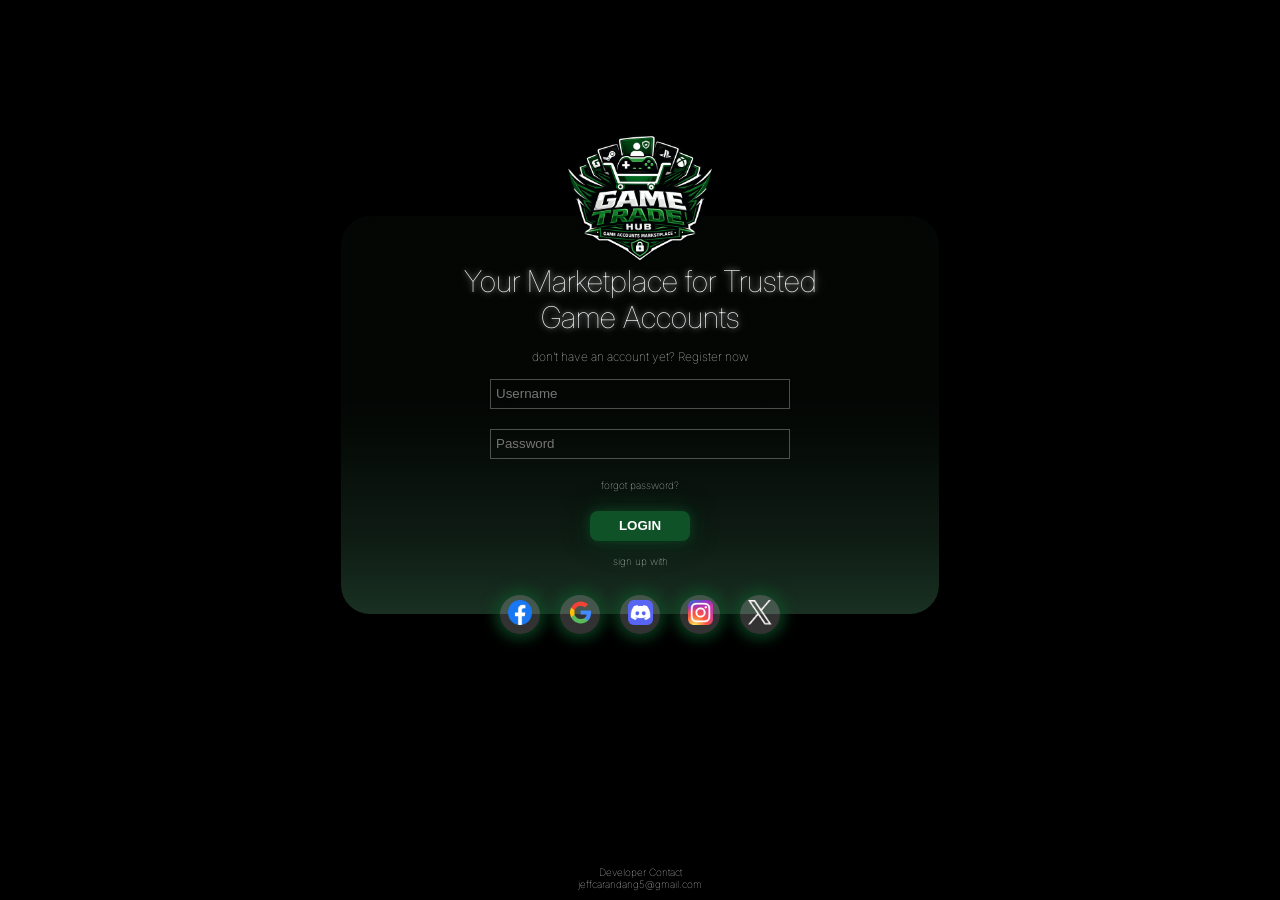
<file: front-end/login-page.html>
<!DOCTYPE html>
<html lang="en">
<head>
    <meta charset="UTF-8">
    <meta name="viewport" content="width=device-width, initial-scale=1.0">
    <title>Game Accounts Marketplace</title>
    <link rel="stylesheet" href="style.css">
</head>
<body>
    <main>
        <div class="login-container">
            <div class="logo-section">
                <img src="./images/logo.png" class="logo">
                <p class="tagline">Your Marketplace for Trusted Game Accounts</p>
            </div>

            <p class="register-para">don’t have an account yet?<a href="#"> Register now</a></p>

            <form class="user-account-form">
                <input type="text" id="username" name="username" placeholder="Username">
                <input type="password" id="password" name="password" placeholder="Password">
                <a href="#">forgot password?</a>
                <button type="submit" class="login" id="login">LOGIN</button>
            </form>

            <p class="sign-para">sign up with</p>

            <div class="social-accounts">
                <div class="social"><img src="./images/logos_facebook.png"></div>
                <div class="social"><img src="./images/material-icon-theme_google.png"></div>
                <div class="social"><img src="./images/skill-icons_discord.png"></div>
                <div class="social"><img src="./images/skill-icons_instagram.png"></div>
                <div class="social"><img src="./images/Vector.png"></div>
            </div>
        </div>
    </main>

    <footer>
        <p>Developer Contact</p>
        <p>jeffcarandang5@gmail.com</p>
    </footer>
    <script src="login.js"></script>
</body>
</html>
</file>
<file: front-end/style.css>
@import url('https://fonts.googleapis.com/css2?family=Inter:ital,opsz,wght@0,14..32,100..900;1,14..32,100..900&display=swap');


* {
    box-sizing: border-box;
    padding: 0;
    margin: 0;
}

:root { 
    --primary: #0F5228;
    --primary-dark: #050906;
    --primary-mid: #09120C;
    --primary-soft: #172D20;
    --primary-light: #284E37;
    --primary-reduced: #ececec36;
    --white: #FFFFFF;
    --black: #000000;
    --muted-white: rgba(255, 255, 255, 0.75);
    --input-border: rgba(255, 255, 255, 0.288);
    --glass-bg: #ececec36;

    --text-xs: 0.625rem;   /* 10px */
    --text-sm: 0.75rem;    /* 12px */
    --text-md: 1rem;       /* 16px */
    --text-lg: 1.5rem;     /* 24px */
    --text-xl: 1.875rem;   /* 30px */

    --radius-sm: 8px;
    --radius-lg: 30px;

    --green-glow: 0 0 14px 5px rgba(15, 82, 40, 0.75);
    --text-glow:
        0 0 5px rgba(255,255,255,0.65),
        0 0 10px rgba(255,255,255,0.45),
        0 0 20px rgba(255,255,255,0.35);
}

body { 
    height: 100vh;
    display: flex;
    flex-direction: column;
    justify-content: space-between;
    font-family: "Inter", sans-serif;
    background-color:var(--black);
    padding: 10px;
   
  
}
main {
    height: 90vh;
    display: flex;
    justify-content: center;
    flex-direction: column;
    align-items: center;

}
.register-para { 
   
    color: white;
    font-size: 10px;
}

a { 
    text-decoration: none;
    color: white;
    
}

.login-container {
     background: linear-gradient(
    to bottom,
    rgba(5, 9, 6, 0.62) 46%,
    rgba(9, 18, 12, 0.62) 57%,
    rgba(23, 45, 32, 0.62) 81%,
    rgba(40, 78, 55, 0.62) 100%
  );
    display: flex;
    width: min(600px,90vw);
    height: 400px;
    flex-direction: column;
    border: 1px solid black;
    justify-content: space-around;
    align-items: center;
    position: relative;
    border-radius: 30px;
    color: white;
    font-weight: lighter;
    padding: 40px;
}

.logo-section { 
    display: flex;
    justify-content: center;
}

.tagline { 
    font-weight: lighter;
    font-size: var(--text-xl);
    width: 400px;
    text-align: center;
    flex-wrap: wrap;
    text-shadow: var(--text-glow);
}



.logo {
    height: 170px;
    width: 170px;
    position: absolute;
    top: -100px;
    
}

.register-para {
    font-size: 12px;
}

.user-account-form {
    display: flex;
    flex-direction: column;
    gap: 20px;
    justify-content: center;
    align-items: center;
}
.user-account-form a {
    font-size: 10px;
}

.user-account-form input{
    width: 300px;
    height: 30px;
    background-color: transparent;
    padding: 5px;
    border: 1px solid rgba(255, 255, 255, 0.288);
    color: white;
   
}

.user-account-form input:focus{
    color: white;
}
.login { 
    width: 100px;
    height: 30px;
    background-color: var(--primary);
    color: white;
    font-weight:800;
    border: none;
       box-shadow:
        0 0 10px rgba(15,82,40,0.5),
        0 0 20px rgba(15,82,40,0.35),
        0 0 35px rgba(15,82,40,0.2);
    border-radius: 8px;
    
}

.sign-para {
    font-size: 10px;
}


.social-accounts {
    display: flex;
    position: absolute;
    bottom: -20px;
    gap: 20px;
}

.social-accounts div{
   
    padding: 5px;
    border-radius: 100%;
    background: var(--primary-reduced);
    width: 40px;
    text-align: center;
     box-shadow: 0px 0px 14px 5px rgba(15,82,40,0.75);
    
}
.social-accounts div img{
    height: 25px;
}
footer { 
    font-size: 10px;
    font-weight: lighter;
    color: white;
    text-align: center;
}

/*tablet*/

@media (max-width: 768px) {
    body {
        min-height: 100vh;
        background: radial-gradient(
            circle at top left,
            #3A714F 0%,
            #050000 70%
        );
    }

    main {
        min-height: 90vh;
    }

    .login-container {
        width: min(90vw, 380px);
        height: auto;
        min-height: 430px;
        padding: 40px 20px;
        background: none;
        border: none;
    }

    .logo {
        width: 145px;
        height: 145px;
        top: -95px;
    }

    .tagline {
        width: 100%;
        font-size: var(--text-lg);
    }

    .user-account-form input {
        min-width: 300px;
        max-width: 300px;
        height: 34px;
    }

    .social-accounts {
        gap: 16px;
        bottom: -18px;
    }

    .social-accounts div {
        width: 38px;
        height: 38px;
    }

    .social-accounts div img {
        height: 24px;
    }
}

/* mobile */
@media (max-width: 480px) {
    
    .login-container {
        width: 92vw;
        padding: 35px 16px;
    }

    .logo {
        width: 125px;
        height: 125px;
        top: -80px;
    }

    .tagline {
        font-size: var(--text-lg);
    }

    .register-para {
        font-size: var(--text-xs);
    }
    .user-account-form input {
        min-width: 300px;
        max-width: 400px;
    }

    .social-accounts {
        gap: 12px;
    }

    footer {
        font-size: var(--text-xs);

    }
}
</file>
